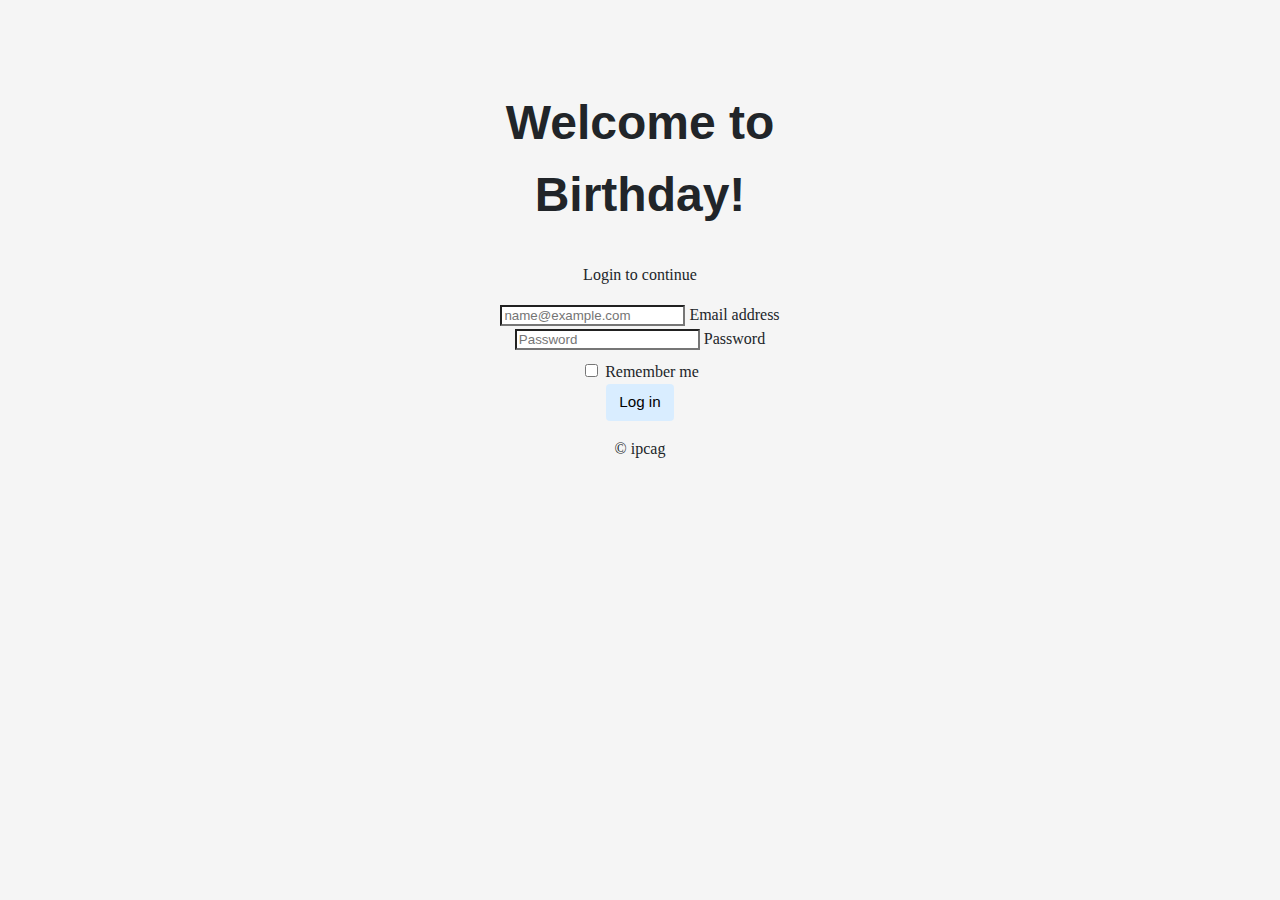
<file: templates/login.html>
<!doctype html>
<html lang="en">
  <head>
    <!-- Required meta tags -->
    <meta charset="utf-8">
    <meta name="viewport" content="width=device-width, initial-scale=1">

    <!-- Bootstrap CSS -->
    <link href="https://cdn.jsdelivr.net/npm/bootstrap@5.1.3/dist/css/bootstrap.min.css" rel="stylesheet" integrity="sha384-1BmE4kWBq78iYhFldvKuhfTAU6auU8tT94WrHftjDbrCEXSU1oBoqyl2QvZ6jIW3" crossorigin="anonymous">

    <link rel="stylesheet" href="/static/styles.css">
    <title>Birthday Login</title>
  </head>
  <body class="text-center" id="login-body">
      <div class="container d-flex align-items-center justify-content-center" id="container-login">
        <main class="form-signin align-items-center">
            <form>
              <h1 class="h3 mb-3 fw-normal">Welcome to Birthday!</h1>
              <p>Login to continue</p>
          
              <div class="form-floating">
                <input type="email" class="form-control" id="floatingInput" placeholder="name@example.com">
                <label for="floatingInput">Email address</label>
              </div>
              <div class="form-floating">
                <input type="password" class="form-control" id="floatingPassword" placeholder="Password">
                <label for="floatingPassword">Password</label>
              </div>
          
              <div class="checkbox mb-3">
                <label>
                  <input type="checkbox" value="remember-me"> Remember me
                </label>
              </div>
              <button class="w-100 btn btn-lg btn-primary" type="submit">Log in</button>
              <p class="mt-5 mb-3 text-muted">&copy; ipcag</p>
            </form>
          </main>
      </div>
          

    <!-- Option 1: Bootstrap Bundle with Popper -->
    <script src="https://cdn.jsdelivr.net/npm/bootstrap@5.1.3/dist/js/bootstrap.bundle.min.js" integrity="sha384-ka7Sk0Gln4gmtz2MlQnikT1wXgYsOg+OMhuP+IlRH9sENBO0LRn5q+8nbTov4+1p" crossorigin="anonymous"></script>

  </body>
</html>
</file>
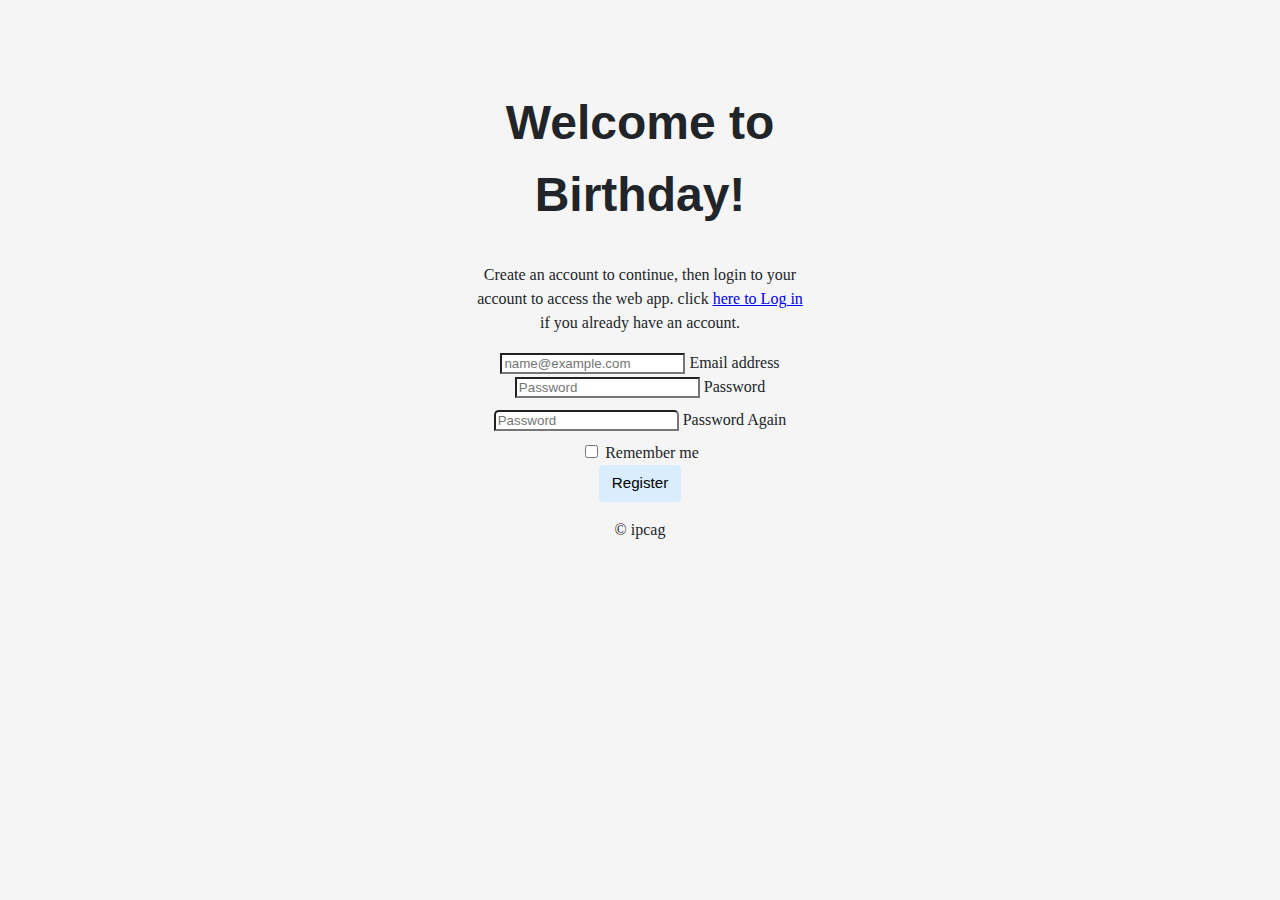
<file: templates/register.html>
<!doctype html>
<html lang="en">
  <head>
    <!-- Required meta tags -->
    <meta charset="utf-8">
    <meta name="viewport" content="width=device-width, initial-scale=1">

    <!-- Bootstrap CSS -->
    <link href="https://cdn.jsdelivr.net/npm/bootstrap@5.1.3/dist/css/bootstrap.min.css" rel="stylesheet" integrity="sha384-1BmE4kWBq78iYhFldvKuhfTAU6auU8tT94WrHftjDbrCEXSU1oBoqyl2QvZ6jIW3" crossorigin="anonymous">

    <link rel="stylesheet" href="/static/styles.css">
    <title>Birthday Register</title>
  </head>
  <body class="text-center" id="login-body">
      <div class="container d-flex align-items-center justify-content-center" id="container-login">
        <main class="form-signin align-items-center">
            <form>
              <h1 class="h3 mb-3 fw-normal">Welcome to Birthday!</h1>
              <p>Create an account to continue, then login to your account to access the web app. click <a href="login.html">here to Log in</a> if you already have an account.</p>
          
              <div class="form-floating">
                <input type="email" class="form-control" id="floatingInput" placeholder="name@example.com">
                <label for="floatingInput">Email address</label>
              </div>
              <div class="form-floating">
                <input type="password" class="form-control" id="floatingPassword" placeholder="Password">
                <label for="floatingPassword">Password</label>
              </div>
              <div class="form-floating">
                <input type="password" class="form-control" id="floatingPasswordAgain" placeholder="Password">
                <label for="floatingPassword">Password Again</label>
              </div>
          
              <div class="checkbox mb-3">
                <label>
                  <input type="checkbox" value="remember-me"> Remember me
                </label>
              </div>
              <button class="w-100 btn btn-lg btn-primary" type="submit">Register</button>
              <p class="mt-5 mb-3 text-muted">&copy; ipcag</p>
            </form>
          </main>
      </div>
          

    <!-- Option 1: Bootstrap Bundle with Popper -->
    <script src="https://cdn.jsdelivr.net/npm/bootstrap@5.1.3/dist/js/bootstrap.bundle.min.js" integrity="sha384-ka7Sk0Gln4gmtz2MlQnikT1wXgYsOg+OMhuP+IlRH9sENBO0LRn5q+8nbTov4+1p" crossorigin="anonymous"></script>

  </body>
</html>
</file>
<file: static/styles.css>
body {
    background-color: #fff;
    color: #212529;
    font-size: 1rem;
    font-weight: 400;
    line-height: 1.5;
    margin: 0;
    text-align: left;
}

.container {
    margin-left: auto;
    margin-right: auto;
    padding-left: 15px;
    padding-right: 15px;
    text-align: center;
    width: 90%;
}

.jumbotron {
    border-radius: 0;
    background-color: #14213d;
    color: #fff;
    margin-bottom: 2rem;
    padding: 2rem 1rem;
    text-align: center;
}

.section {
    padding-bottom: 1rem;
    padding-left: 2rem;
    padding-right: 2rem;
    padding-top: 0.5rem;
}

.section:hover {
    background-color: #f5f5f5;
    transition: color 2s ease-in-out, background-color 0.15s ease-in-out;
    border-radius: 1rem;
}

h1 {
    font-family: 'Montserrat', sans-serif;
    font-size: 48px;
}

button, input[type="submit"] {
    background-color: #d9edff;
    border: 1px solid transparent;
    border-radius: 0.25rem;
    font-size: 0.95rem;
    font-weight: 400;
    line-height: 1.5;
    padding: 0.375rem 0.75rem;
    text-align: center;
    transition: color 0.15s ease-in-out, background-color 0.15s ease-in-out, border-color 0.15s ease-in-out, box-shadow 0.15s ease-in-out;
    vertical-align: middle;
}

.button-container {
    padding: 1rem 1rem 1rem 1rem;
}

input[type="text"], input[type="number"] {
    line-height: 1.8;
    width: 100%;
}

input[type="text"]:hover, input[type="number"]:hover {
    background-color: #f5f5f5;
    transition: color 2s ease-in-out, background-color 0.15s ease-in-out;
}

table {
    background-color: transparent;
    margin-bottom: 1rem;
    width: 100%;
}

table th,
table td {
    padding: 0.75rem;
    vertical-align: middle;
}

tbody tr:nth-of-type(odd) {
    background-color: #e5e5e5;
}

#container-login {
    padding: 5rem 5rem 5rem rem;
}

/* For login & register page */
#login-body {
    height: 100%;
}

#login-body {
    display: flex;
  align-items: center;
  padding-top: 40px;
  padding-bottom: 40px;
  background-color: #f5f5f5;
}

.form-signin {
    width: 100%;
    max-width: 330px;
    padding: 15px;
    margin: auto;
  }
  
  
  .form-signin .checkbox {
    font-weight: 400;
  }
  
  .form-signin .form-floating:focus-within {
    z-index: 2;
  }
  
  .form-signin input[type="email"] {
    margin-bottom: -1px;
    border-bottom-right-radius: 0;
    border-bottom-left-radius: 0;
  }
  
  .form-signin input[type="password"] {
    margin-bottom: 10px;
    border-top-left-radius: 0;
    border-top-right-radius: 0;
  }

  #floatingPasswordAgain {
    border-top-left-radius: 0.3rem;
    border-top-right-radius: 0.3rem;
  }
</file>
